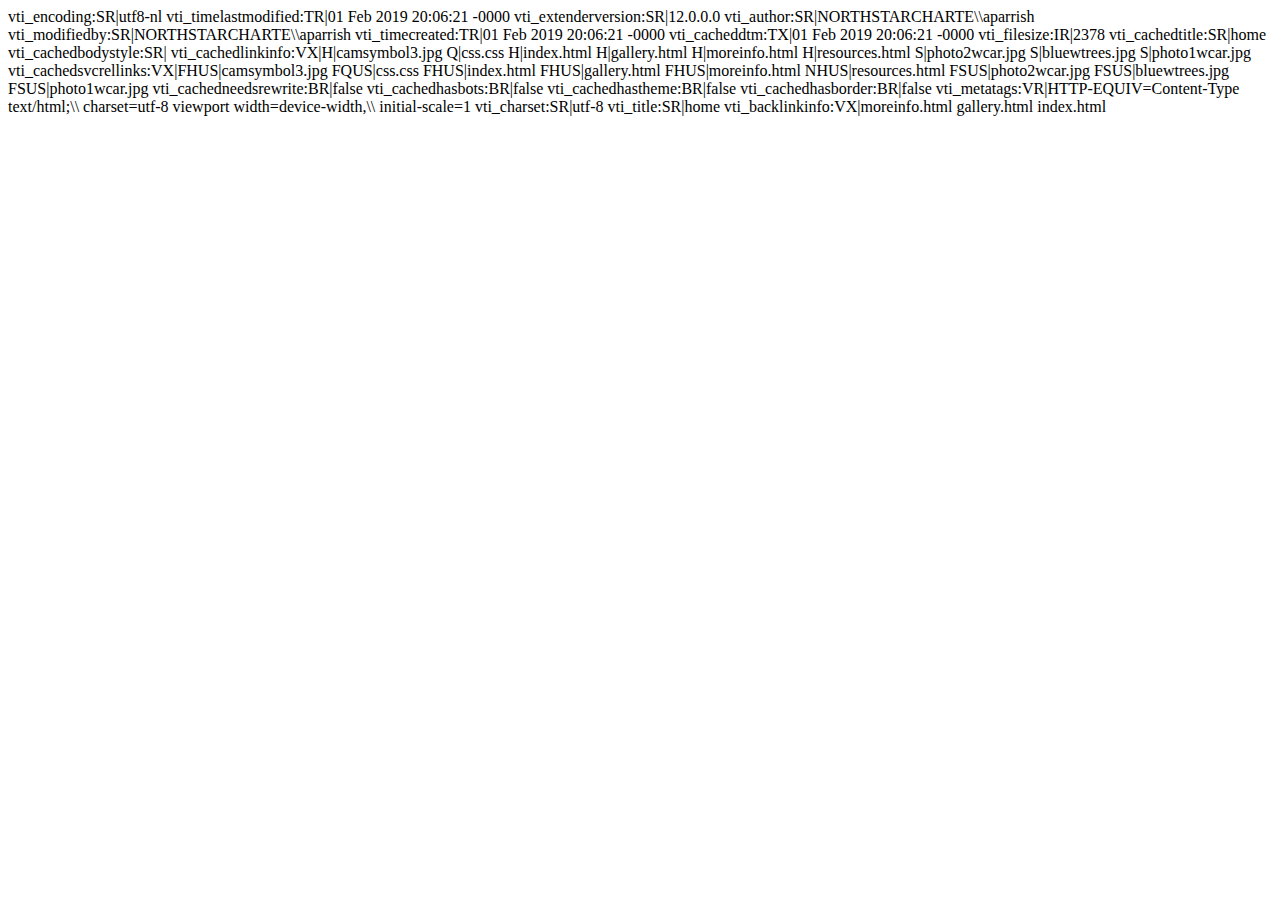
<file: PHOTO WEBSITE 2/_vti_cnf/index.html>
vti_encoding:SR|utf8-nl
vti_timelastmodified:TR|01 Feb 2019 20:06:21 -0000
vti_extenderversion:SR|12.0.0.0
vti_author:SR|NORTHSTARCHARTE\\aparrish
vti_modifiedby:SR|NORTHSTARCHARTE\\aparrish
vti_timecreated:TR|01 Feb 2019 20:06:21 -0000
vti_cacheddtm:TX|01 Feb 2019 20:06:21 -0000
vti_filesize:IR|2378
vti_cachedtitle:SR|home
vti_cachedbodystyle:SR|<body id="body">
vti_cachedlinkinfo:VX|H|camsymbol3.jpg Q|css.css H|index.html H|gallery.html H|moreinfo.html H|resources.html S|photo2wcar.jpg S|bluewtrees.jpg S|photo1wcar.jpg
vti_cachedsvcrellinks:VX|FHUS|camsymbol3.jpg FQUS|css.css FHUS|index.html FHUS|gallery.html FHUS|moreinfo.html NHUS|resources.html FSUS|photo2wcar.jpg FSUS|bluewtrees.jpg FSUS|photo1wcar.jpg
vti_cachedneedsrewrite:BR|false
vti_cachedhasbots:BR|false
vti_cachedhastheme:BR|false
vti_cachedhasborder:BR|false
vti_metatags:VR|HTTP-EQUIV=Content-Type text/html;\\ charset=utf-8 viewport width=device-width,\\ initial-scale=1
vti_charset:SR|utf-8
vti_title:SR|home
vti_backlinkinfo:VX|moreinfo.html gallery.html index.html
</file>
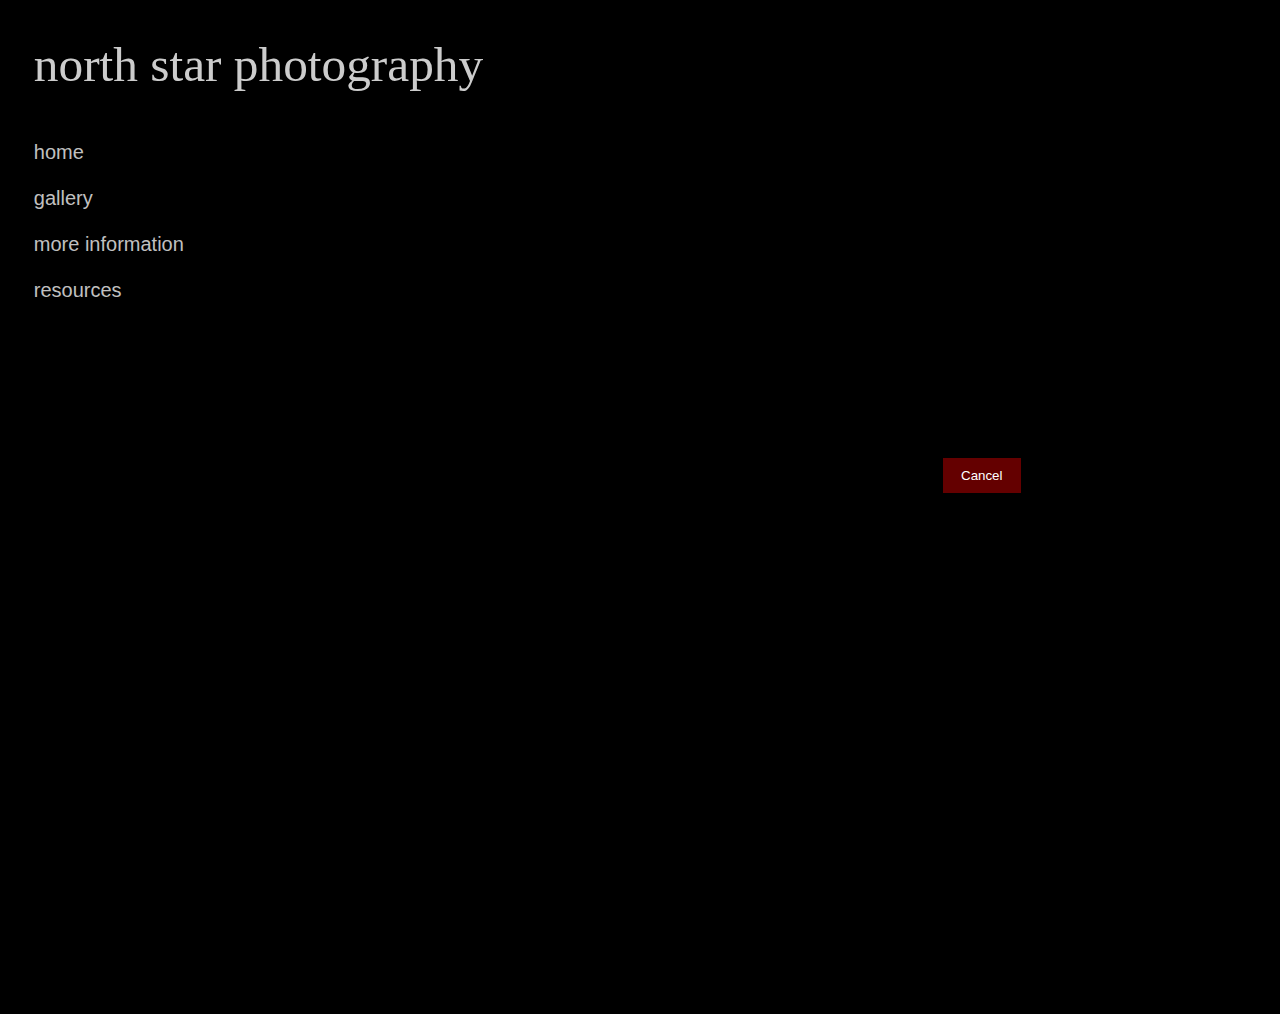
<file: moreinfo.html>
﻿<!DOCTYPE html PUBLIC "-//W3C//DTD XHTML 1.0 Transitional//EN" "http://www.w3.org/TR/xhtml1/DTD/xhtml1-transitional.dtd">
<html xmlns="http://www.w3.org/1999/xhtml">

<div id="pagefade" style="width: 63%">

<head>
<meta content="text/html; charset=utf-8" http-equiv="Content-Type" />
<title>more information</title>
<link rel="stylesheet" type="text/css" href="css.css"/>
<style type="text/css">
</style>
</head>

<body id="body">
<h1 id="head1" class="auto-style1">north star photography</h1>
<nav id="nav">
	<a href="index.html">home</a> <br/>
	<br />
	<a href="gallery.html">gallery</a><br/>
	<br />
	<a href="moreinfo.html"class="selected">more information</a><br/>
	<br />
	<a href="resources.html">resources</a></nav>
	
<form action="action_page.php">
  <div class="imgcontainer">
    <img src="astro.JPG" class="avatar" style="left: 73px; top: 1px" />
  
  <div class="container" style="left: 949px; top: -505px; width: 70%">
    <label for="uname"><b>Username</b></label>
    <input type="text" placeholder="Enter Username" name="uname" required/>

    <label for="psw"><b>Password</b></label>
    <input type="password" placeholder="Enter Password" name="psw" required/>

    <button type="submit">Login</button>
    <label>
      <input type="checkbox" checked="checked" name="remember"/> Remember me
    </label>
  </div>

  </div>

  <div class="container" style="left: 935px; top: -505px; width: 750px">
    <button type="button" class="cancelbtn">Cancel</button>
    &nbsp;<span class="psw" style="width: 182px; position: relative">Forgot <a href="#">password?</a></span></div>
</form>


</body>
</div>
</html>
</file>
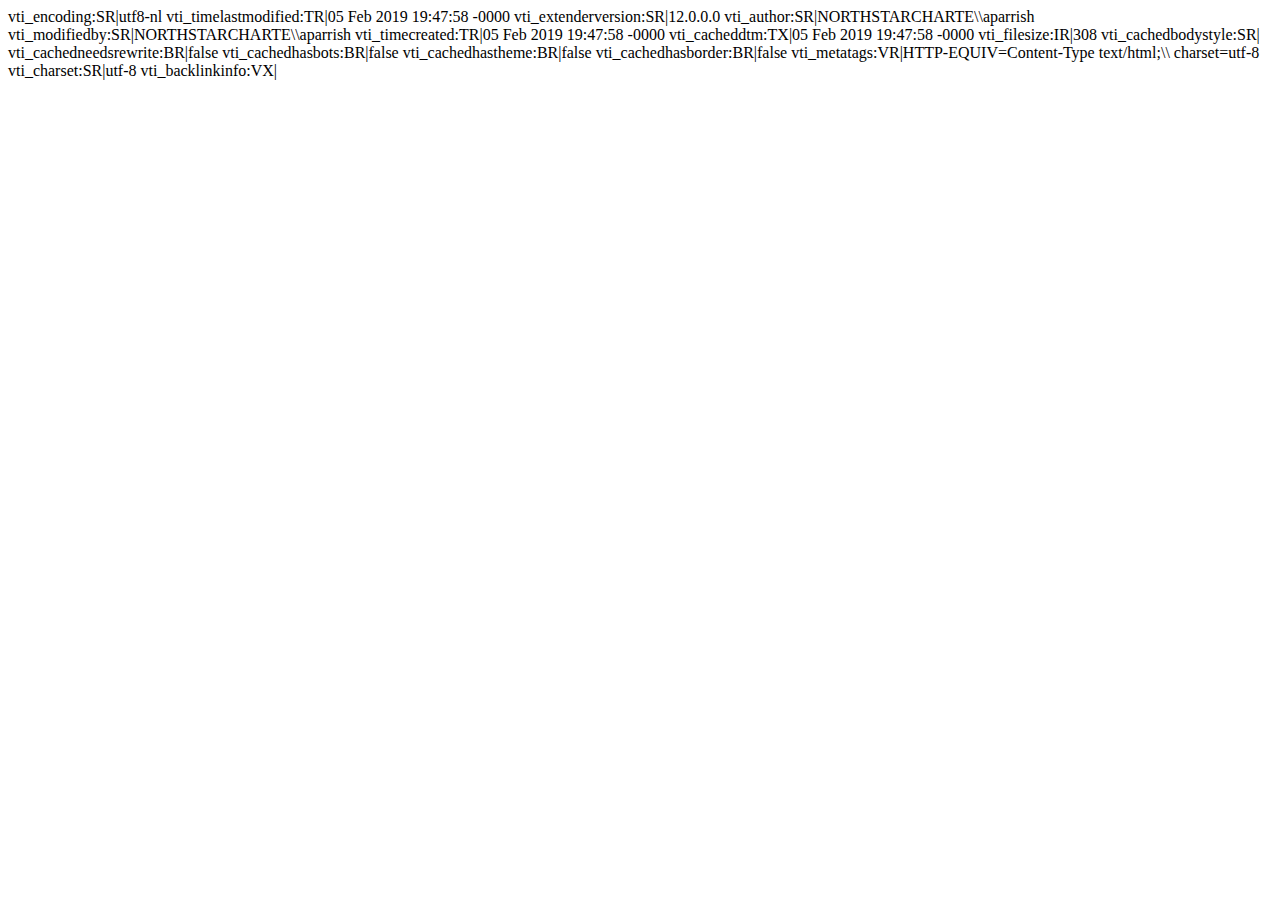
<file: PHOTO WEBSITE 2/_vti_cnf/default.html>
vti_encoding:SR|utf8-nl
vti_timelastmodified:TR|05 Feb 2019 19:47:58 -0000
vti_extenderversion:SR|12.0.0.0
vti_author:SR|NORTHSTARCHARTE\\aparrish
vti_modifiedby:SR|NORTHSTARCHARTE\\aparrish
vti_timecreated:TR|05 Feb 2019 19:47:58 -0000
vti_cacheddtm:TX|05 Feb 2019 19:47:58 -0000
vti_filesize:IR|308
vti_cachedbodystyle:SR|<body>
vti_cachedneedsrewrite:BR|false
vti_cachedhasbots:BR|false
vti_cachedhastheme:BR|false
vti_cachedhasborder:BR|false
vti_metatags:VR|HTTP-EQUIV=Content-Type text/html;\\ charset=utf-8
vti_charset:SR|utf-8
vti_backlinkinfo:VX|
</file>
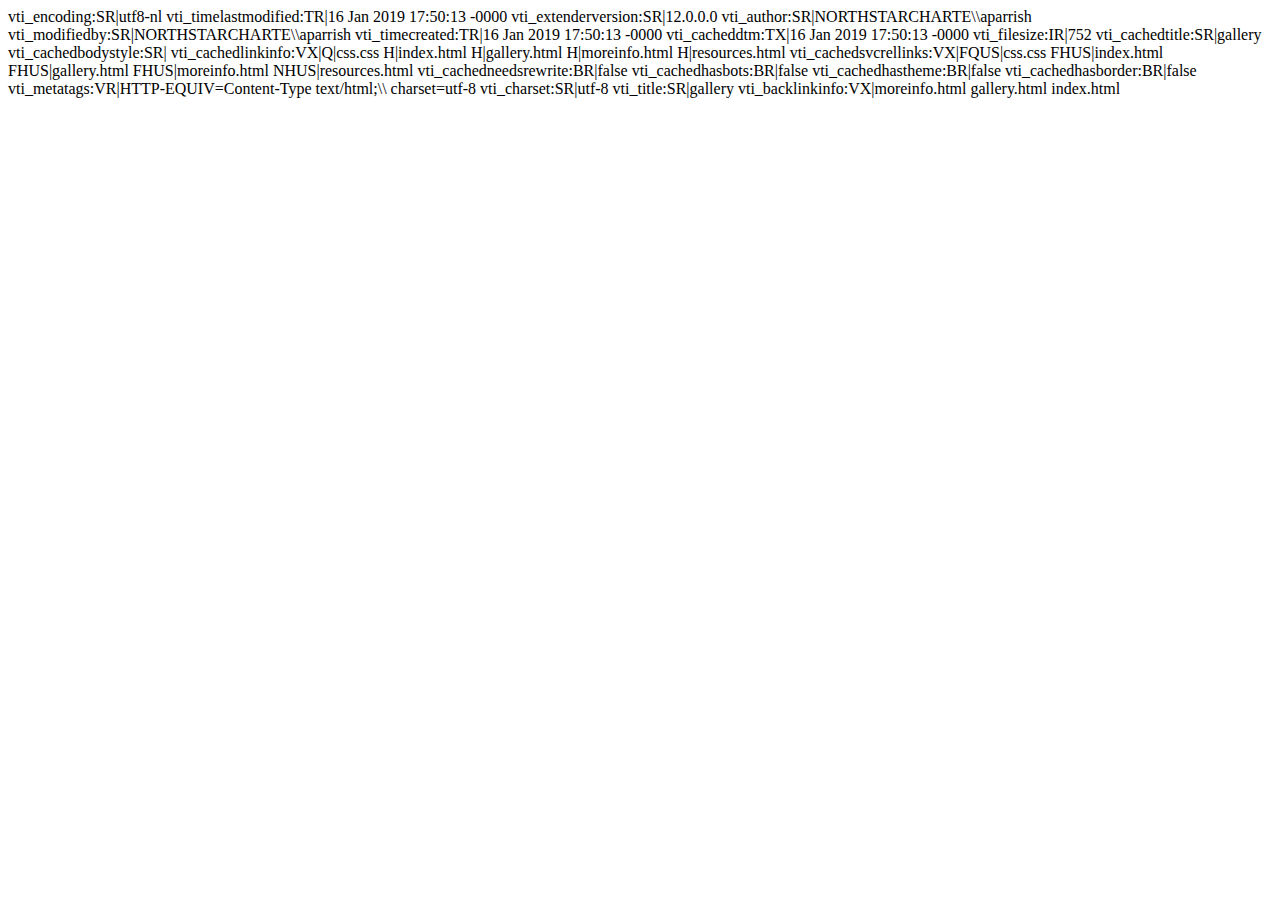
<file: PHOTO WEBSITE 2/_vti_cnf/gallery.html>
vti_encoding:SR|utf8-nl
vti_timelastmodified:TR|16 Jan 2019 17:50:13 -0000
vti_extenderversion:SR|12.0.0.0
vti_author:SR|NORTHSTARCHARTE\\aparrish
vti_modifiedby:SR|NORTHSTARCHARTE\\aparrish
vti_timecreated:TR|16 Jan 2019 17:50:13 -0000
vti_cacheddtm:TX|16 Jan 2019 17:50:13 -0000
vti_filesize:IR|752
vti_cachedtitle:SR|gallery
vti_cachedbodystyle:SR|<body id="body">
vti_cachedlinkinfo:VX|Q|css.css H|index.html H|gallery.html H|moreinfo.html H|resources.html
vti_cachedsvcrellinks:VX|FQUS|css.css FHUS|index.html FHUS|gallery.html FHUS|moreinfo.html NHUS|resources.html
vti_cachedneedsrewrite:BR|false
vti_cachedhasbots:BR|false
vti_cachedhastheme:BR|false
vti_cachedhasborder:BR|false
vti_metatags:VR|HTTP-EQUIV=Content-Type text/html;\\ charset=utf-8
vti_charset:SR|utf-8
vti_title:SR|gallery
vti_backlinkinfo:VX|moreinfo.html gallery.html index.html
</file>
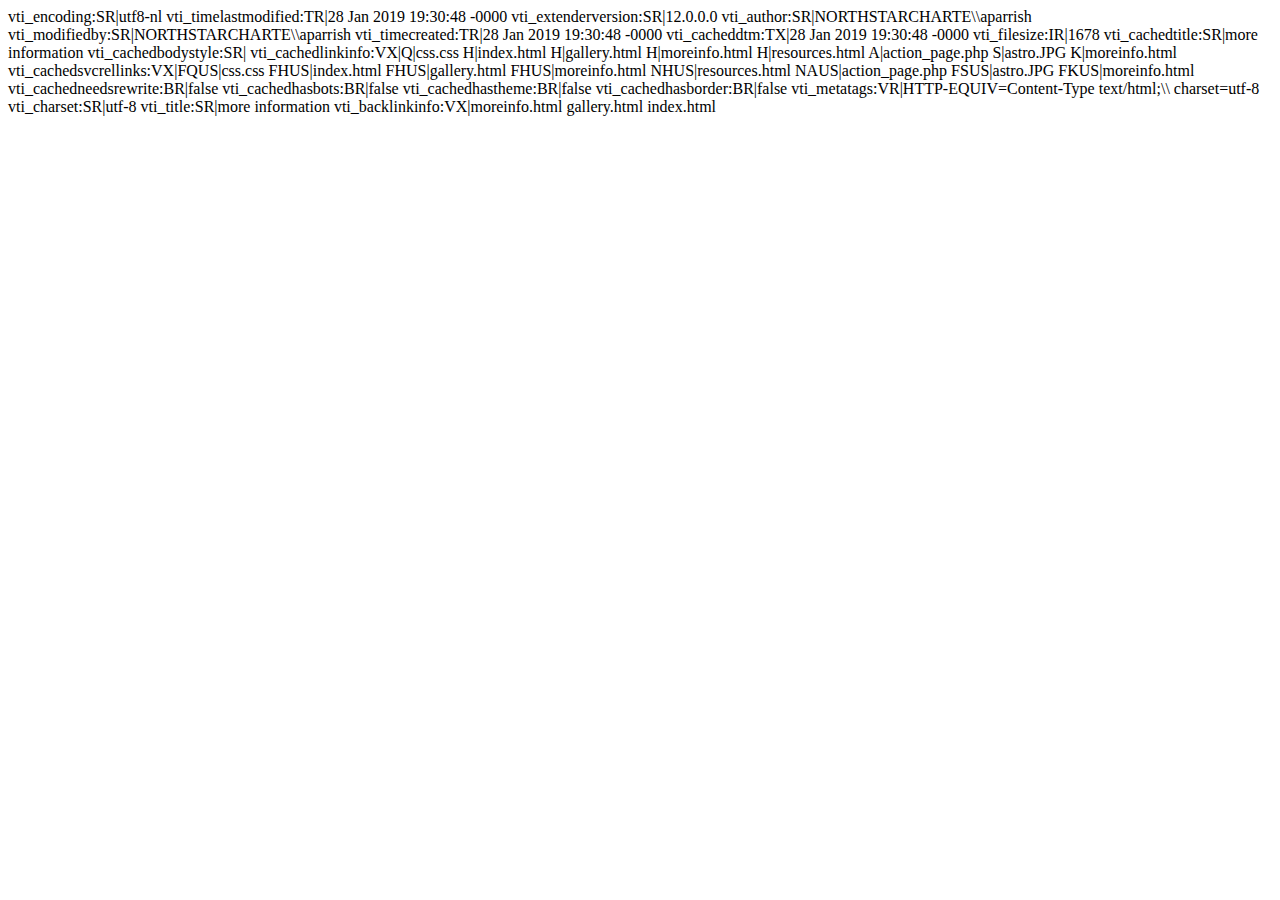
<file: PHOTO WEBSITE 2/_vti_cnf/moreinfo.html>
vti_encoding:SR|utf8-nl
vti_timelastmodified:TR|28 Jan 2019 19:30:48 -0000
vti_extenderversion:SR|12.0.0.0
vti_author:SR|NORTHSTARCHARTE\\aparrish
vti_modifiedby:SR|NORTHSTARCHARTE\\aparrish
vti_timecreated:TR|28 Jan 2019 19:30:48 -0000
vti_cacheddtm:TX|28 Jan 2019 19:30:48 -0000
vti_filesize:IR|1678
vti_cachedtitle:SR|more information
vti_cachedbodystyle:SR|<body id="body">
vti_cachedlinkinfo:VX|Q|css.css H|index.html H|gallery.html H|moreinfo.html H|resources.html A|action_page.php S|astro.JPG K|moreinfo.html
vti_cachedsvcrellinks:VX|FQUS|css.css FHUS|index.html FHUS|gallery.html FHUS|moreinfo.html NHUS|resources.html NAUS|action_page.php FSUS|astro.JPG FKUS|moreinfo.html
vti_cachedneedsrewrite:BR|false
vti_cachedhasbots:BR|false
vti_cachedhastheme:BR|false
vti_cachedhasborder:BR|false
vti_metatags:VR|HTTP-EQUIV=Content-Type text/html;\\ charset=utf-8
vti_charset:SR|utf-8
vti_title:SR|more information
vti_backlinkinfo:VX|moreinfo.html gallery.html index.html
</file>
<file: css.css>
﻿#body {
	background-color: #000000;
	width: 80%;
}

/*Fading Animation*/
#pagefade {
    margin-top: 25px;
    width: 80%;

    -webkit-animation: fadein 2s; /* Safari, Chrome and Opera > 12.1 */
       -moz-animation: fadein 2s; /* Firefox < 16 */
        -ms-animation: fadein 2s; /* Internet Explorer */
         -o-animation: fadein 2s; /* Opera < 12.1 */
            animation: fadein 2s;
}

@keyframes fadein {
    from { opacity: 0; }
    to   { opacity: 1; }
}

#shortcuticon {
	background-image: url('camsymbol3.jpg');

}

#head1 {
	font-style: normal;
	font-size: 37pt;
	height: 30px;
	text-align: left;
	width: 80%;
	position: relative;
	left: 4%;
	top: 3px;
	color: #CCCCCC;
	font-family: "HarmoniaSans, Helvetica, Sans-serif";
	font-weight: normal;
}

#galleryhead {
	font-style: normal;
	font-size: 37pt;
	height: 30px;
	text-align: left;
	width: 80%;
	position: relative;
	left: 4%;
	top: 3px;
	color: #FFFFFF;
	font-family: "arial, serif";
	font-weight: normal;}

#nav {
	font-style: normal;
	font-size: 15pt;
	height: 30px;
	width: 35%;
	position: relative;
	left: 4%;
	top: 45px;
	color: #000000;
	font-family: "arial";
	font-weight: normal;
	text-align: left;
	
}

#gallerynav {
	font-style: normal;
	font-size: 15pt;
	height: 30px;
	width: 35%;
	position: relative;
	left: 4%;
	top: 45px;
	color: #000000;
	font-family: "arial";
	font-weight: normal;
	text-align: left;

}

nav a:link {
	color: #C0C0C0;
	background-color: transparent;
	margin-top: 100000px;
	text-decoration: none;
	margin-left: auto;
}

a:visited {
	color: #990000;
}

nav a:hover {
	color: #FF0000;
	background: transparent;
}

nav a:active {
	color: #640000;
	background-color: transparent;
}

a:hover,
a.selected {
	color: red;
	background: #000000;
}

.auto-style1 {
	text-decoration: none;
}

.auto-style2 {
	text-decoration: none;
}

.auto-style3 {
	text-align: right;
}

.auto-style4 {
	font-family: Arial, Helvetica, sans-serif;
}

/* Bordered form */
form {
}

/* Full-width inputs */
input[type=text], input[type=password] {
  width: 100%;
  padding: 12px 20px;
  margin: 8px 0;
  display: inline-block;
  border: 1px solid #ccc;
  box-sizing: border-box;
}

/* Set a style for all buttons */
button {
	background-color: #990000;
	color: white;
	padding: 14px 20px;
	margin: 8px 0;
	border: none;
	cursor: pointer;
	width: 100%;
}

/* Add a hover effect for buttons */
button:hover {
  opacity: 0.8;
}

/* Extra style for the cancel button (red) */
.cancelbtn {
	width: auto;
	padding: 10px 18px;
	background-color: #640000;
}

/* Center the avatar image inside this container */
.imgcontainer {
	text-align: center;
	position: relative;
	left: 11100px;
}

/* Avatar image */
img.avatar {
	height: 600px;
	width: 675px;
	border-radius: 50%;
	background-image: url('astro.JPG');
	background-repeat: no-repeat;
	position: relative;
	left: 80px;
}

/* Add padding to containers */
.container {
	background-color: #000000;
	position: relative;
	left: 1100px;
	top: -4px;
	width: 95%;
	top: -105px; 
	color: #CCCCCC;
}

/* The "Forgot password" text */
span.psw {
  float: right;
  padding-top: 16px; 
  position: relative; 
}

/* Change styles for span and cancel button on extra small screens */
@media screen and (max-width: 300px) {
  span.psw {
    display: block;
    float: none;
    position: relative;
  }
  .cancelbtn {
    width: 100%;
  }
}













* {box-sizing: border-box;}
body {font-family: Verdana, sans-serif;}
.mySlides {display: none;}
img {vertical-align: middle;}

/* Slideshow container */
.slideshow-container {
  max-width: 50%;
  position: relative;
  margin: auto;
  top: -100px;
}

/* Caption text */
.text {
  color: #f2f2f2;
  font-size: 15px;
  padding: 8px 12px;
  position: absolute;
  bottom: 8px;
  width: 100%;
  text-align: center;
}

/* Number text (1/3 etc) */
.numbertext {
  color: #f2f2f2;
  font-size: 12px;
  padding: 8px 12px;
  position: relative;
  top: 0;
}

/* The dots/bullets/indicators */
.dot {
	height: 15px;
	width: 15px;
	margin: 0 2px;
	background-color: #bbb;
	border-radius: 50%;
	display: inline-block;
	transition: background-color 1s ease;
	position: relative;
	left: 550px;
}

.active {
  background-color: #717171;
}

/* Fading animation */
.fade {
  -webkit-animation-name: fade;
  -webkit-animation-duration: 3s;
  animation-name: fade;
  animation-duration: 3s;
}

@-webkit-keyframes fade {
  from {opacity: .1} 
  to {opacity: 1}
}

@keyframes fade {
  from {opacity: .1} 
  to {opacity: 1}
}

/* On smaller screens, decrease text size */
@media only screen and (max-width: 300px) {
  .text {font-size: 11px}
}
</file>
